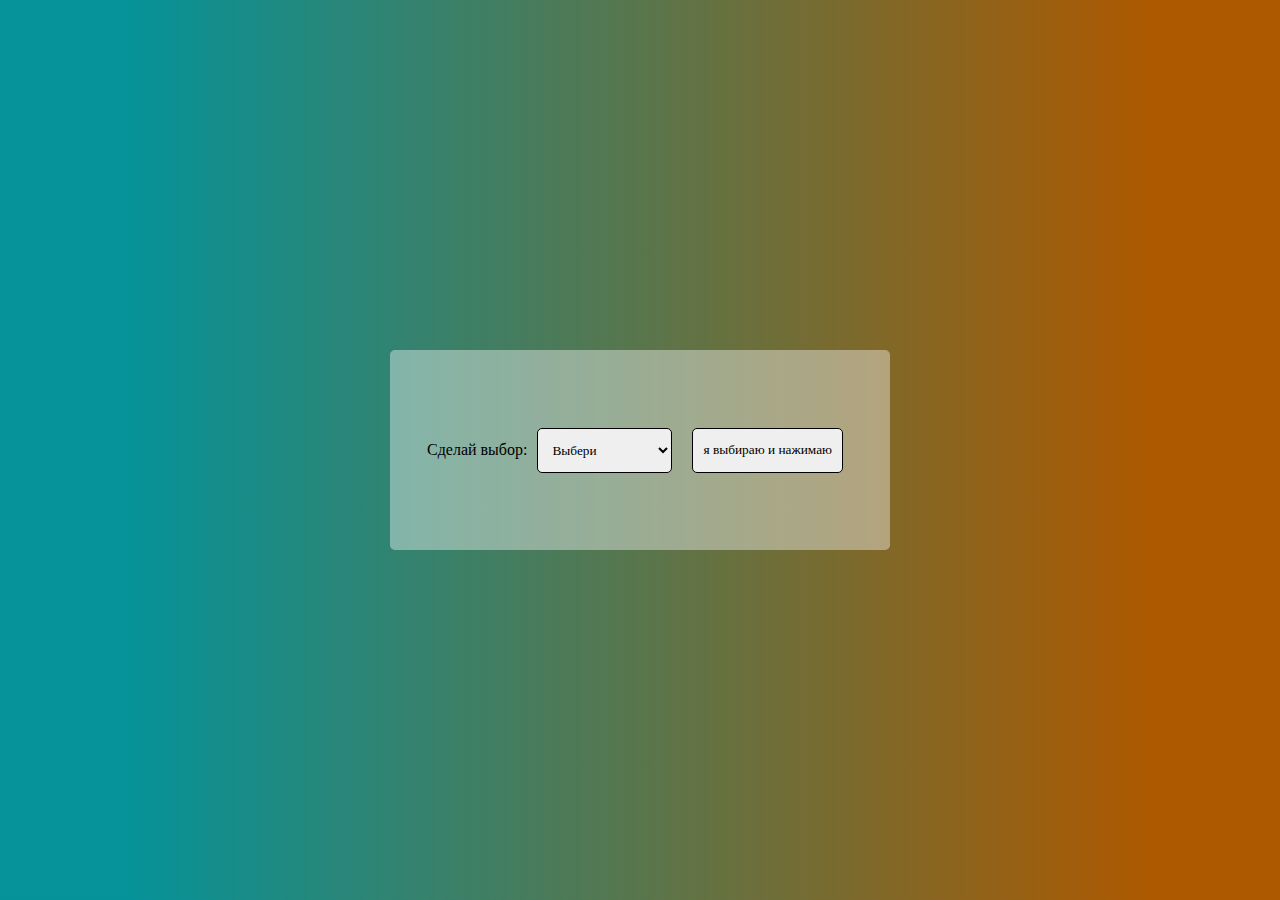
<file: index.html>
<!DOCTYPE html>
<html>
 <head>
  <meta charset="utf-8">
  <link rel="stylesheet" type="text/css" href="styles_select.css">
  <link href="https://fonts.googleapis.com/css2?family=Roboto:wght@100&display=swap" rel="stylesheet">
  <title>Simple Calc</title>
</head>
<body>
  <div class="program-box main">
    <div class="program-box inner">
      <div class="line">
      <div>Сделай выбор:</div>
      <label>
        <select id="oper" class="input button" name="operation">
          <option value="a">Выбери</option>
          <option value="b">Не есть майонез</option>
          <option value="b">Не есть майонез</option>
          <option value="b">Не есть майонез</option>
        </select>
      </label>
      <button id="enter" class="input button">я выбираю и нажимаю</button>
      
    </div>
    <div id="output">
      <span id="span"></span>
      </div>
  </div>
  </div>
  <script src="select.js"></script>
</body>
</file>
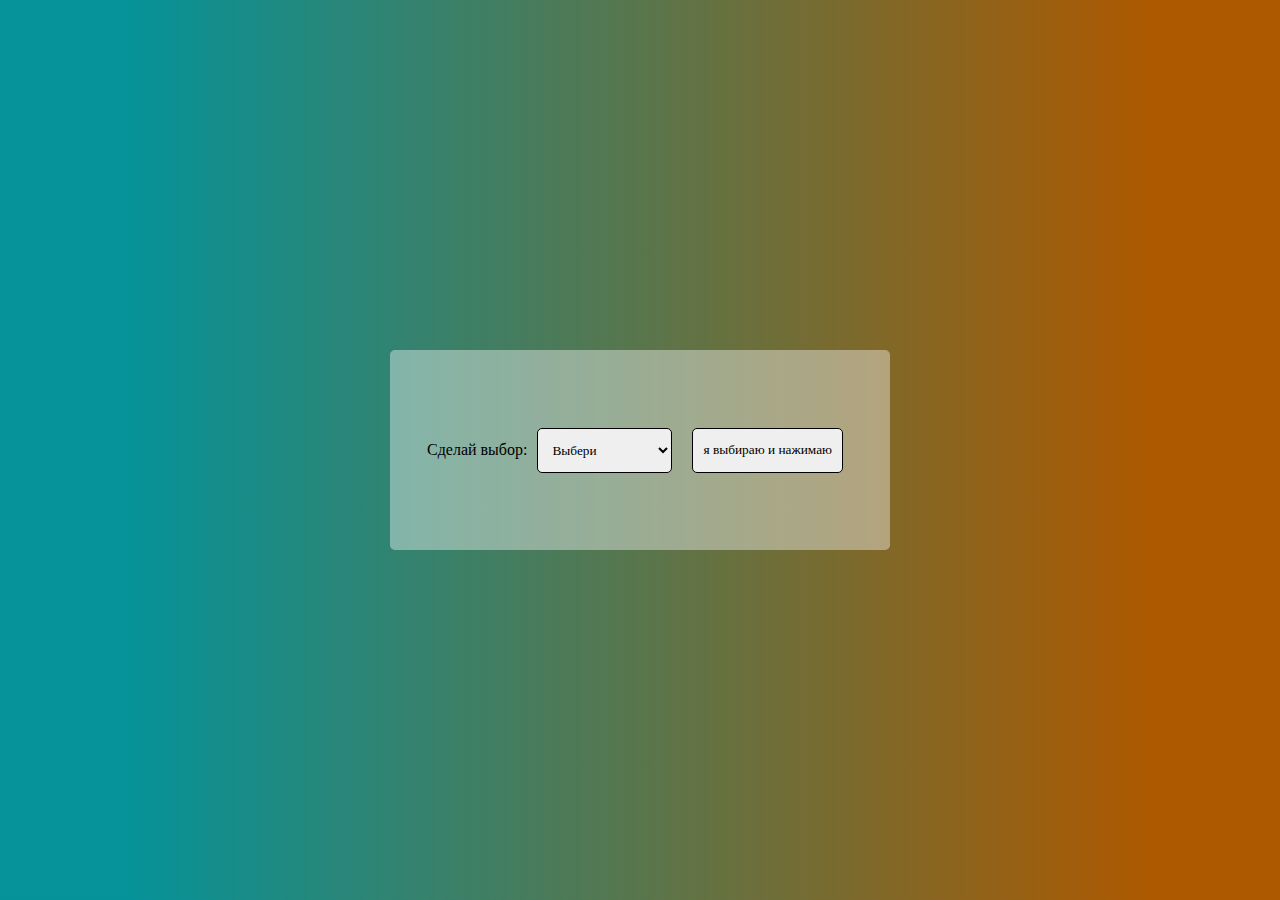
<file: select.html>
<!DOCTYPE html>
<html>
 <head>
  <meta charset="utf-8">
  <link rel="stylesheet" type="text/css" href="styles_select.css">
  <link href="https://fonts.googleapis.com/css2?family=Roboto:wght@100&display=swap" rel="stylesheet">
  <title>Simple Calc</title>
</head>
<body>
  <div class="program-box main">
    <div class="program-box inner">
      <div class="line">
      <div>Сделай выбор:</div>
      <label>
        <select id="oper" class="input button" name="operation">
          <option value="a">Выбери</option>
          <option value="b">Не есть майонез</option>
          <option value="b">Не есть майонез</option>
          <option value="b">Не есть майонез</option>
        </select>
      </label>
      <button id="enter" class="input button">я выбираю и нажимаю</button>
      
    </div>
    <div id="output">
      <span id="span"></span>
      </div>
  </div>
  </div>
  <script src="select.js"></script>
</body>
</file>
<file: styles_select.css>
:root {
  --c-white: #ffffff66;
  --c-black: #000;
  --main-border: 1px solid var(--c-black);
  --input-border-radius: 5px;
}

* {
  margin: 0;
  padding: 0;
  box-sizing: border-box;
  font-family: 'Audiowide', cursive;
}

body {
  background-color: #21D4FD;
  background-image: -webkit-linear-gradient(0deg, #008686d7 10%, #ad5900 90%);
}
 input {
  width: 100%;
  height: 100%;
  min-height: 40px;
}

.program-box {
  display: flex;
  flex-direction: column;
  justify-content: center;
  align-items: center;
}

.main {
  height: 100vh;
}

.inner{
  height: 100%;
  width: 100%;
  max-width: 500px;
  max-height: 200px;
  border-radius: var(--input-border-radius);
  background-color: var(--c-white);
}

.line {
  display: flex;
  align-items: center;
}

.input {
  border: var(--main-border);
  border-radius: var(--input-border-radius);
  margin: 10px;
  padding: 10px;
  height: 45px;
}

.input:focus {
  background-color:rgba(62, 159, 146, 0.4)
}

.button {
  border-radius: var(--input-border-radius);
}

.button:hover {
  background: #c6d6d9;
  box-shadow: 0 10px 13px rgba(203, 203, 203, 0.4);
  border-radius: var(--input-border-radius);
  cursor: pointer;
}
</file>
